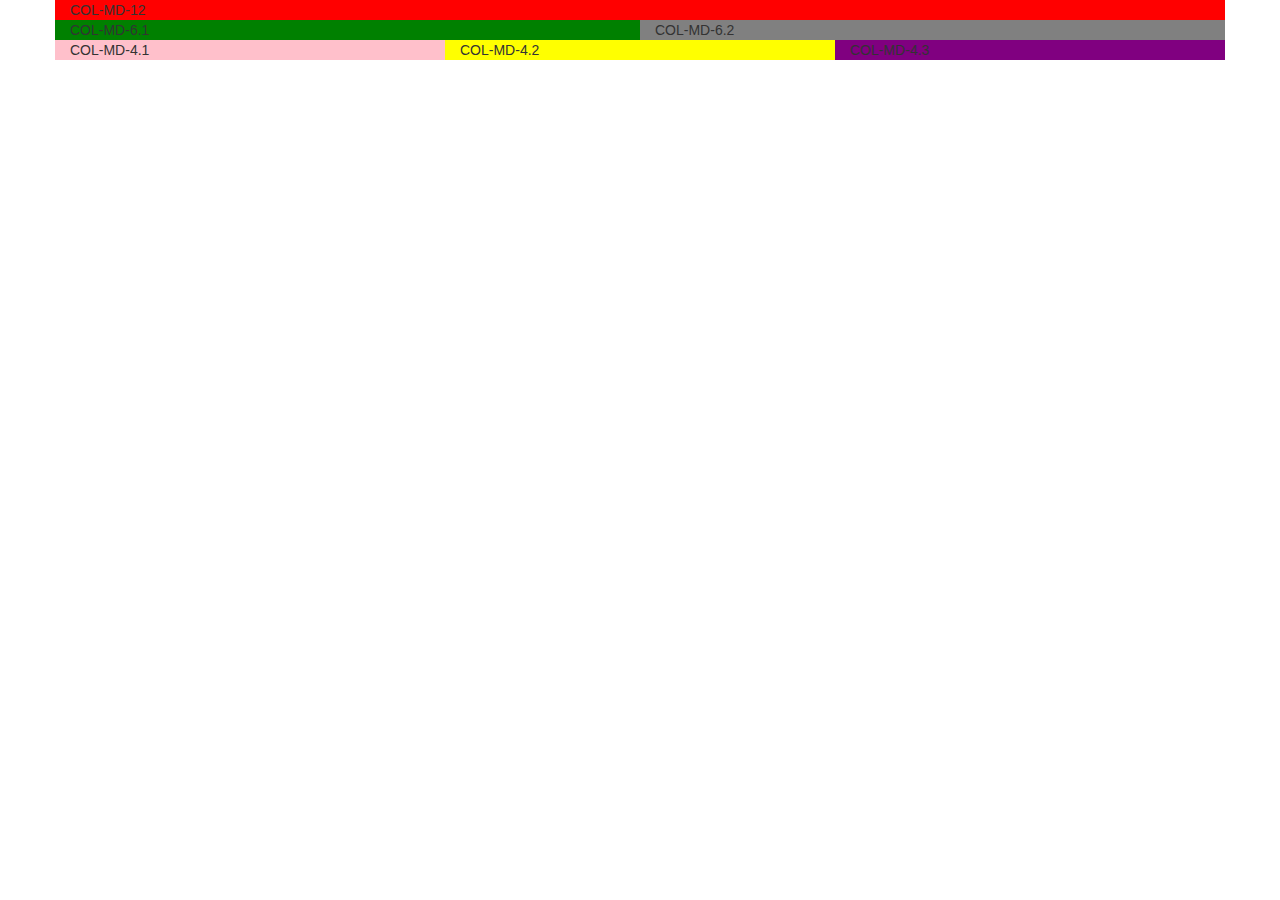
<file: prova.html>
<!DOCTPYE html>
	<html lang="en">
	<head>
		<title>Coffee Password</title>
		<meta charset="utf-8">

		<!--BOOTSTRAP LINKS-->
		<meta name="viewport" content="width=device-width,initial-scale=1">
		<link rel="stylesheet" href="http://maxcdn.bootstrapcdn.com/bootstrap/3.3.6/css/bootstrap.min.css">
		<script src="https://ajax.googleapis.com/ajax/libs/jquery/1.12.4/jquery.min.js"></script>
	  	<script src="http://maxcdn.bootstrapcdn.com/bootstrap/3.3.6/js/bootstrap.min.js"></script>
	  	<!--CSS-->
		<link rel="stylesheet" href="prova.css">

	 </head>
	 <body>
	 	<div class="container">
	 		<div class="row">
	 			<div class="col-md-12">COL-MD-12</div>
	 		</div>
	 		<div class="row">
	 			<div class="col-md-6" id="col61">COL-MD-6.1</div>
	 			<div class="col-md-6" id="col62">COL-MD-6.2</div>
	 		</div>
	 		<div class="row">
	 			<div class="col-md-4" id="col41">COL-MD-4.1</div>
	 			<div class="col-md-4" id="col42">COL-MD-4.2</div>
	 			<div class="col-md-4" id="col43">COL-MD-4.3</div>
	 		</div>
	 	</div>
	 </body>


</html>
</file>
<file: prova.css>
.container {
	background-color: blue;
}

.col-md-12 {
	background-color: red;
}

#col61 {
	background-color: green;
}

#col62 {
	background-color: gray;
}

#col41 {
	background-color: pink;
}
#col42 {
	background-color: yellow;
}
#col43 {
	background-color: purple;
}
</file>
